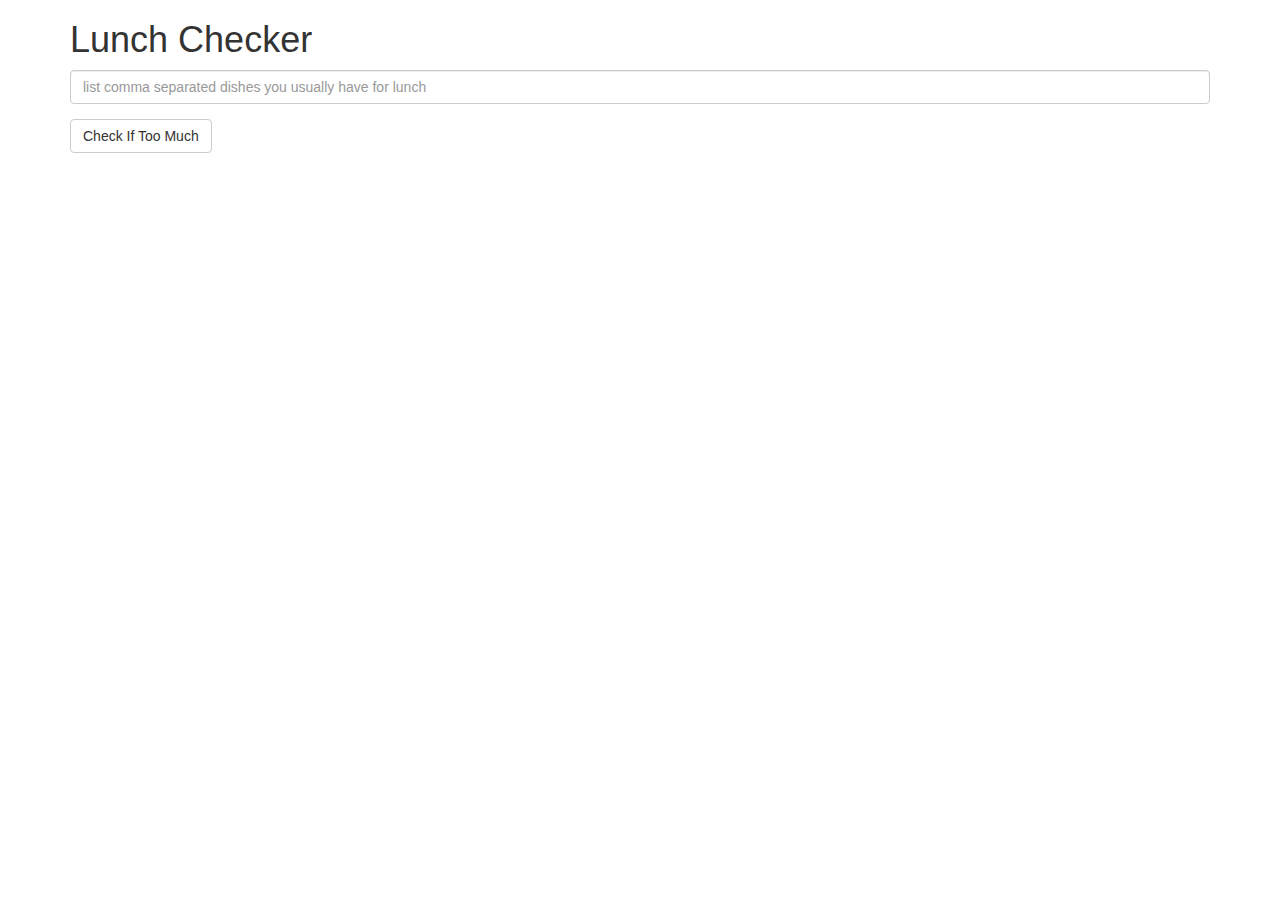
<file: Mod01_Solution/index.html>
<!DOCTYPE html>
<html lang="en" ng-app="LunchCheck">

<head>
    <meta charset="utf-8">
    <meta http-equiv="X-UA-Compatible" content="IE=edge">
    <meta name="viewport" content="width=device-width, initial-scale=1">
    <title>Lunch Checker</title>
    <link rel="stylesheet" href="styles/bootstrap.min.css">
</head>

<body >
    <div class="container" ng-controller="LunchCheckController">
        <h1>Lunch Checker</h1>
        <div class="form-group">
            <input id="lunch-menu" type="text" placeholder="list comma separated dishes you usually have for lunch" class="form-control" ng-model="dishes">
        </div>
        <div class="form-group">
            <button class="btn btn-default" ng-click="checkLunch()">Check If Too Much</button>
        </div>
        <div ng-show="!empty && checked" class="alert alert-success">{{message}}</div>
        <div ng-show="empty" class="alert alert-danger">Please enter data first</div>
    </div>
    <script src="angular.min.js"></script>
    <script src="app.js"></script>
</body>

</html>
</file>
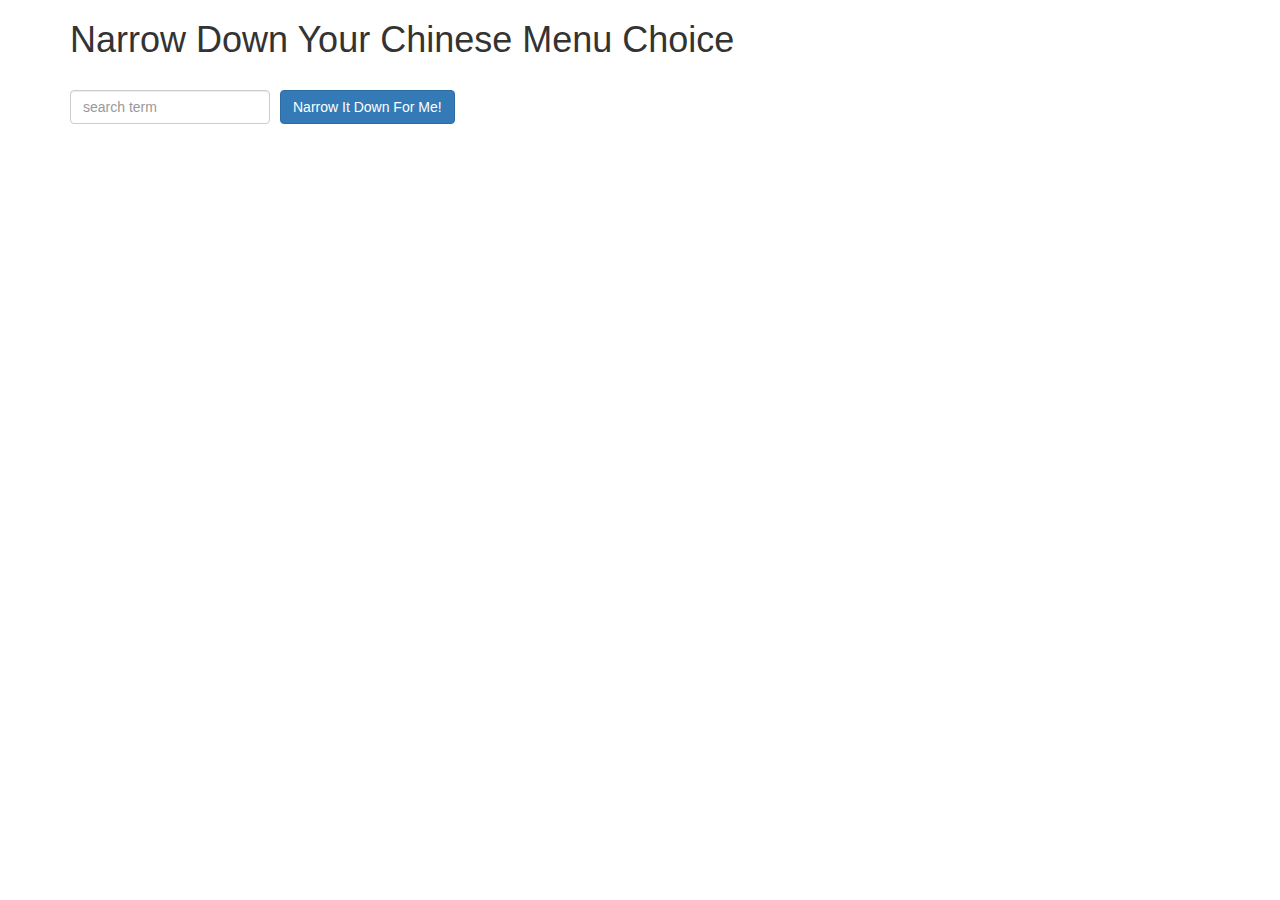
<file: mod03_solution/index.html>
<!DOCTYPE html>
<html lang="en" ng-app="NarrowItDownApp">

<head>
    <meta charset="utf-8">
    <meta http-equiv="X-UA-Compatible" content="IE=edge">
    <meta name="viewport" content="width=device-width, initial-scale=1">
    <title>Narrow Down Your Menu Choice</title>
    <meta name="viewport" content="width=device-width, initial-scale=1">
    <link rel="stylesheet" href="styles/bootstrap.min.css">
    <link rel="stylesheet" href="styles/styles.css">
<!--     Made with love by a Moroccan -->
</head>

<body>
    <div class="container" ng-controller="NarrowItDownController as menu">
        <h1>Narrow Down Your Chinese Menu Choice</h1>
        <div class="search">
            <input type="text" placeholder="search term" class="form-control" ng-model="menu.shortName">
            <div class="narrow-button">
                <button class="btn btn-primary" ng-click="menu.matchedMenuItems(menu.shortName)">Narrow It Down For Me!</button>
            </div>
        </div>
        <found-items found-items="menu.found" on-remove="menu.removeMenuItem(index)" on-empty="menu.message"></found-items>
    </div>




    <script src="angular.min.js"></script>
    <script src="app.js"></script>
</body>

</html>
</file>
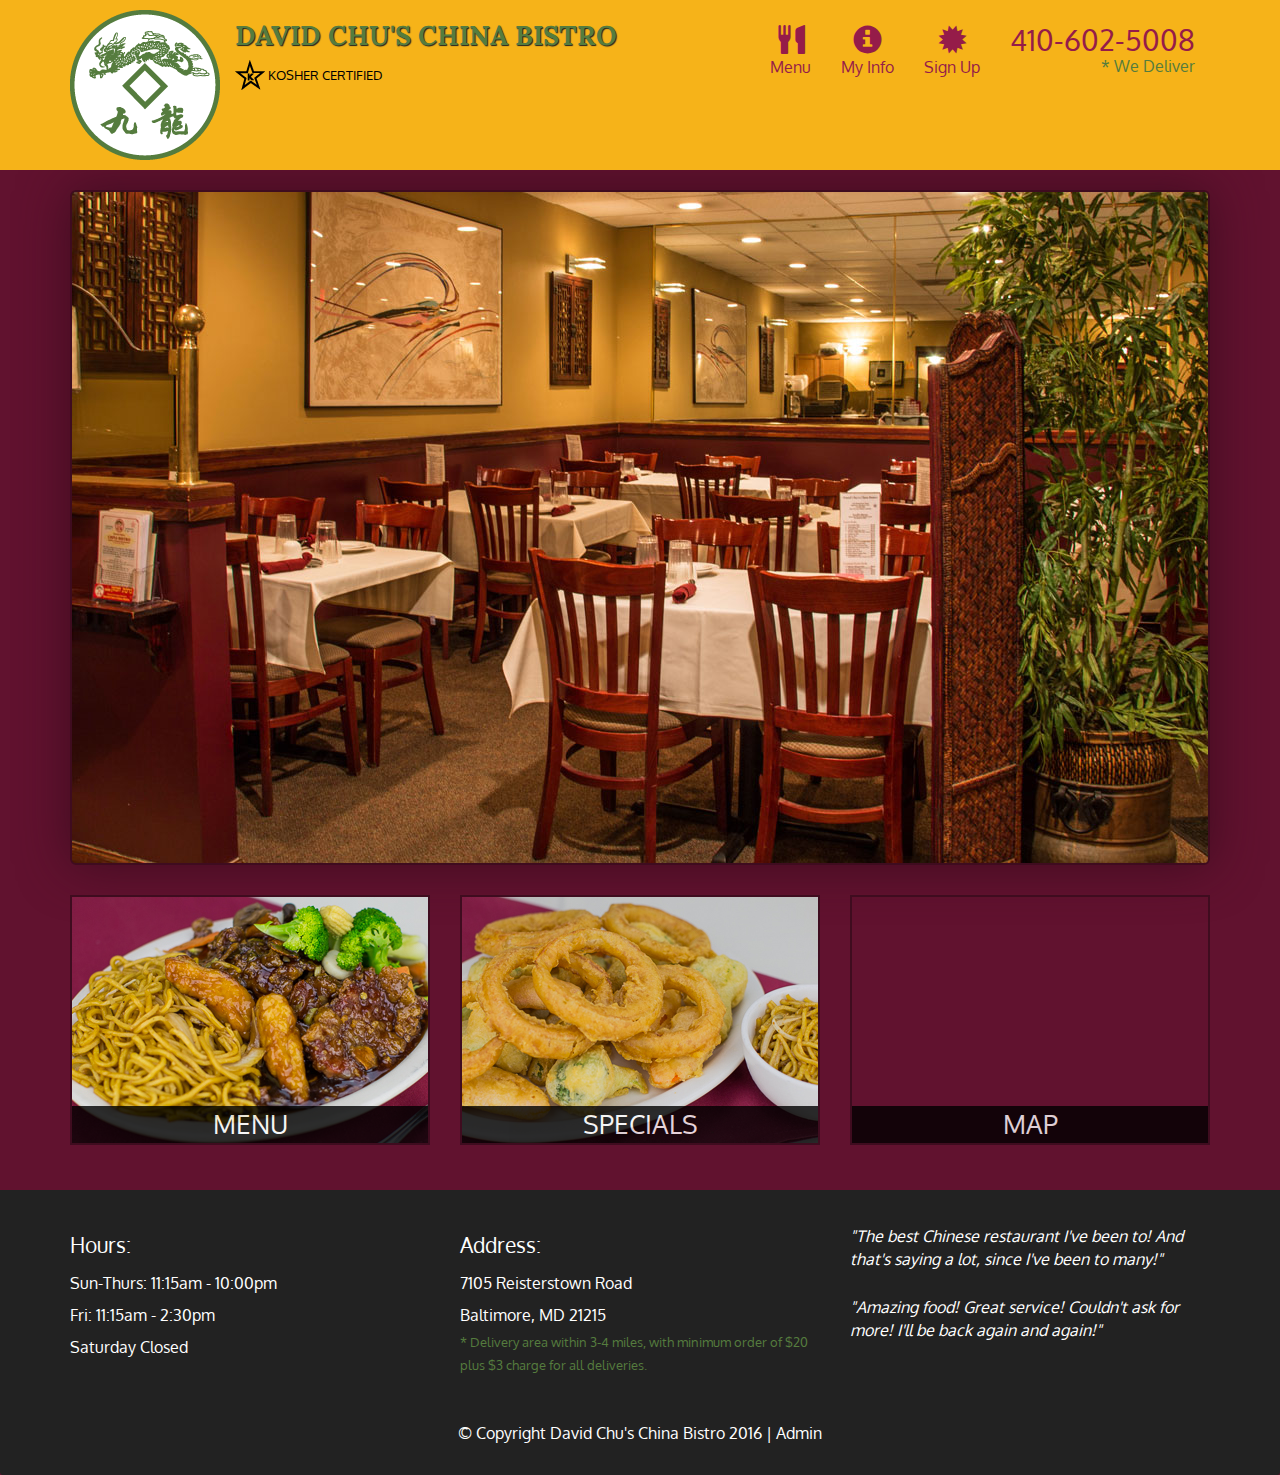
<file: mod05_solution/index.html>
<!DOCTYPE html>
<html lang="en">
  <head>
    <meta charset="utf-8">
    <meta http-equiv="X-UA-Compatible" content="IE=edge">
    <meta name="viewport" content="width=device-width, initial-scale=1">
    <title>David Chu's China Bistro</title>
    <link href='https://fonts.googleapis.com/css?family=Oxygen:400,300,700' rel='stylesheet' type='text/css'>
    <link href='https://fonts.googleapis.com/css?family=Lora' rel='stylesheet' type='text/css'>
    <link rel="stylesheet" href="css/bootstrap.min.css">
    <link rel="stylesheet" href="css/restaurant.css">
    <link rel="stylesheet" href="css/common.css">
  </head>
  <body ng-app="restaurant" ng-strict-di>

    <!-- Fixed position loading indicator -->
    <loading class="loading-indicator"></loading>

    <header>
      <nav id="header-nav" class="navbar navbar-default">
        <div class="container">
          <div class="navbar-header">
            <a href="index.html" class="pull-left visible-md visible-lg">
              <div id="logo-img" alt="Logo image"></div>
            </a>

            <div class="navbar-brand">
              <a href="index.html"><h1>David Chu's China Bistro</h1></a>
              <p>
              <img src="images/star-k-logo.png" alt="Kosher certification">
              <span>Kosher Certified</span>
              </p>
            </div>

            <button id="navbarToggle" type="button" class="navbar-toggle collapsed" data-toggle="collapse" data-target="#collapsable-nav" aria-expanded="false">
              <span class="sr-only">Toggle navigation</span>
              <span class="icon-bar"></span>
              <span class="icon-bar"></span>
              <span class="icon-bar"></span>
            </button>
          </div>

          <div id="collapsable-nav" class="collapse navbar-collapse">
            <ul id="nav-list" class="nav navbar-nav navbar-right">
              <li id="navHomeButton" class="visible-xs">
                <a href="index.html">
                  <span class="glyphicon glyphicon-home"></span> Home</a>
              </li>
              <li id="navMenuButton" ui-sref-active="active">
                <a ui-sref="public.menu">
                  <span class="glyphicon glyphicon-cutlery"></span><br class="hidden-xs"> Menu</a>
              </li>
              <li>
                <a ui-sref="public.myinfo">
                  <span class="glyphicon glyphicon-info-sign"></span><br class="hidden-xs"> My Info</a>
              </li>
              <li>
                <a ui-sref="public.signup">
                  <span class="glyphicon glyphicon-certificate"></span><br class="hidden-xs"> Sign Up</a>
              </li>
              <li id="phone" class="hidden-xs">
                <a href="tel:410-602-5008">
                  <span>410-602-5008</span></a><div>* We Deliver</div>
              </li>
            </ul><!-- #nav-list -->
          </div><!-- .collapse .navbar-collapse -->
        </div><!-- .container -->
      </nav><!-- #header-nav -->
    </header>

    <div id="call-btn" class="visible-xs">
      <a class="btn" href="tel:410-602-5008">
        <span class="glyphicon glyphicon-earphone"></span>
        410-602-5008
      </a>
    </div>
    <div id="xs-deliver" class="text-center visible-xs">* We Deliver</div>

    <ui-view>
      <div class="text-center initial-loading">
        <h2>Loading Site...</h2>
      </div>
    </ui-view>

    <footer class="panel-footer">
      <div class="container">
        <div class="row">
          <section id="hours" class="col-sm-4">
            <span>Hours:</span><br>
            Sun-Thurs: 11:15am - 10:00pm<br>
            Fri: 11:15am - 2:30pm<br>
            Saturday Closed
            <hr class="visible-xs">
          </section>
          <section id="address" class="col-sm-4">
            <span>Address:</span><br>
            7105 Reisterstown Road<br>
            Baltimore, MD 21215
            <p>* Delivery area within 3-4 miles, with minimum order of $20 plus $3 charge for all deliveries.</p>
            <hr class="visible-xs">
          </section>
          <section id="testimonials" class="col-sm-4">
            <p>"The best Chinese restaurant I've been to! And that's saying a lot, since I've been to many!"</p>
            <p>"Amazing food! Great service! Couldn't ask for more! I'll be back again and again!"</p>
          </section>
        </div>
        <div class="text-center">
          &copy; Copyright David Chu's China Bistro 2016 |
          <a ui-sref="admin.auth">Admin</a></div>
      </div>
    </footer>

    <!-- Libs -->
    <script src="lib/jquery-2.1.4.min.js"></script>
    <script src="lib/bootstrap.min.js"></script>
    <script src="lib/angular.min.js"></script>
    <script src="lib/angular-ui-router.min.js"></script>

    <!-- Main Restaurant Module -->
    <script src="src/restaurant.module.js"></script>

    <!-- Common Module -->
    <script src="src/common/common.module.js"></script>
    <script src="src/common/loading/loading.component.js"></script>
    <script src="src/common/loading/loading.interceptor.js"></script>
    <script src="src/common/menu.service.js"></script>

    <!-- Public Module -->
    <script src="src/public/public.module.js"></script>
    <script src="src/public/public.routes.js"></script>
    <script src="src/public/menu/menu.controller.js"></script>
    <script src="src/public/menu-category/menu-category.component.js"></script>
    <script src="src/public/menu-items/menu-items.controller.js"></script>
    <script src="src/public/menu-item/menu-item.component.js"></script>
    <script src="src/public/signup/signup.controller.js"></script>
    <script src="src/public/myinfo/myinfo.controller.js"></script>

    <!-- ADMIN SITE -->

    <!--Application files -->

  </body>

</html>
</file>
<file: mod03_solution/styles/styles.css>
h1 {
    margin-bottom: 30px;
}

input[type="text"] {
    width: 200px;
    float: left;
}

.narrow-button {
    float: left;
    margin-left: 10px;
}

.search {
    display: inline-block;
    margin-bottom: 10px;
}
</file>
<file: mod05_solution/css/restaurant.css>
body {
  font-size: 16px;
  color: #fff;
  background-color: #61122f;
  font-family: 'Oxygen', sans-serif;
}

.initial-loading {
  margin-top: 60px;
}

/** HEADER **/
#header-nav {
  background-color: #f6b319;
  border-radius: 0;
  border: 0;
}

#logo-img {
  background: url('../images/restaurant-logo_large.png') no-repeat;
  width: 150px;
  height: 150px;
  margin: 10px 15px 10px 0;
}

.navbar-brand {
  padding-top: 25px;
}
.navbar-brand h1 { /* Restaurant name */
  font-family: 'Lora', serif;
  color: #557c3e;
  font-size: 1.5em;
  text-transform: uppercase;
  font-weight: bold;
  text-shadow: 1px 1px 1px #222;
  margin-top: 0;
  margin-bottom: 0;
  line-height: .75;
}
.navbar-brand a:hover, .navbar-brand a:focus {
  text-decoration: none;
}
.navbar-brand p { /* Kosher cert */
  color: #000;
  text-transform: uppercase;
  font-size: .7em;
  margin-top: 15px;
}
.navbar-brand p span { /* Star-K */
  vertical-align: middle;
}

#nav-list {
  margin-top: 10px;
}
#nav-list a {
  color: #951C49;
  text-align: center;
}
#nav-list a:hover {
  background: #E7E7E7;
}
#nav-list a span {
  font-size: 1.8em;
}

#phone {
  margin-top: 5px;
}
#phone a { /* Phone number */
  text-align: right;
  padding-bottom: 0;
}
#phone div { /* We Deliver */
  color: #557c3e;
  text-align: right;
  padding-right: 15px;
}

.navbar-header button.navbar-toggle, .navbar-header .icon-bar {
  border: 1px solid #61122f;
}
.navbar-header button.navbar-toggle {
  clear: both;
  margin-top: -30px;
}
/* END HEADER */

/* FOOTER */
.panel-footer {
  margin-top: 30px;
  padding-top: 35px;
  padding-bottom: 30px;
  background-color: #222;
  border-top: 0;
}
.panel-footer div.row {
  margin-bottom: 35px;
}
#hours, #address {
  line-height: 2;
}
#hours > span, #address > span {
  font-size: 1.3em;
}
#address p {
  color: #557c3e;
  font-size: .8em;
  line-height: 1.8;
}
#testimonials {
  font-style: italic;
}
#testimonials p:nth-child(2) {
  margin-top: 25px;
}
a[ui-sref="admin.auth"] {
  color: #fff;
}
/* END FOOTER */

/********** Medium devices only **********/
@media (min-width: 992px) and (max-width: 1199px) {
  /* Header */
  #logo-img {
    background: url('../images/restaurant-logo_medium.png') no-repeat;
    width: 100px;
    height: 100px;
    margin: 5px 5px 5px 0;
  }
  /* End Header */
}


/********** Extra small devices only **********/
@media (max-width: 767px) {
  /* Header */
  .navbar-brand {
    padding-top: 10px;
    height: 80px;
  }
  .navbar-brand h1 { /* Restaurant name */
    padding-top: 10px;
    font-size: 5vw; /* 1vw = 1% of viewport width */
  }
  .navbar-brand p { /* Kosher cert */
    font-size: .6em;
    margin-top: 12px;
  }
  .navbar-brand p img { /* Star-K */
    height: 20px;
  }

  #collapsable-nav a { /* Collapsed nav menu text */
    font-size: 1.2em;
  }
  #collapsable-nav a span { /* Collapsed nav menu glyph */
    font-size: 1em;
    margin-right: 5px;
  }

  #call-btn > a {
    font-size: 1.5em;
    display: block;
    margin: 0 20px;
    padding: 10px;
    border: 2px solid #fff;
    background-color: #f6b319;
    color: #951c49;
  }
  #xs-deliver {
    margin-top: 5px;
    font-size: .7em;
    letter-spacing: .1em;
    text-transform: uppercase;
  }
  /* End Header */

  /* Footer */
  .panel-footer section {
    margin-bottom: 30px;
    text-align: center;
  }
  .panel-footer section:nth-child(3) {
    margin-bottom: 0; /* margin already exists on the whole row */
  }
  .panel-footer section hr {
    width: 50%;
  }
  /* End Footer */
}


/********** Super extra small devices Only :-) (e.g., iPhone 4) **********/
@media (max-width: 479px) {
  /* Header */
  .navbar-brand h1 { /* Restaurant name */
    padding-top: 5px;
    font-size: 6vw;
  }
  /* End Header */
}
</file>
<file: mod05_solution/css/common.css>
.loading-indicator {
    display: block;
    width: 70px;
    position: fixed;
    left: 0;
    right: 0;
    margin: 0 auto;
    top: 40%;
    z-index: 100;
    background-color: #FFF;
}

.loading-indicator img {
    width: 70px;
    background-color: #FFF;
}

.ui-view-placeholder {
    margin-top: 60px;
}
</file>
